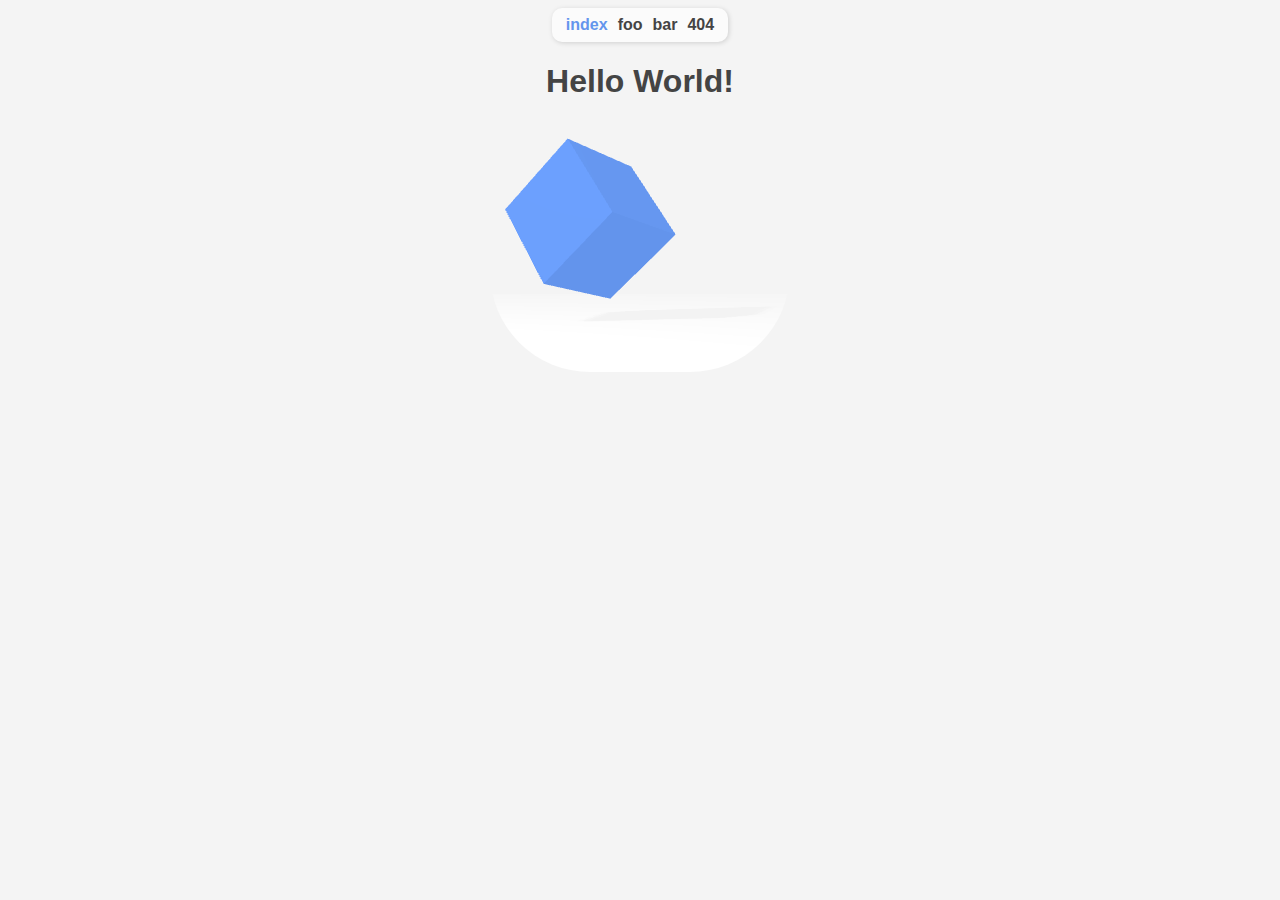
<file: index.html>
<!DOCTYPE html><html lang="en"><head><meta charset="utf-8"><meta name="viewport" content="width=device-width, initial-scale=1"><link rel="icon" href="/favicon.ico"><script>window._$HY||(e=>{let t=e=>e&&e.hasAttribute&&(e.hasAttribute("data-hk")?e:t(e.host&&e.host.nodeType?e.host:e.parentNode));["click", "input"].forEach((o=>document.addEventListener(o,(o=>{if(!e.events)return;let s=t(o.composedPath&&o.composedPath()[0]||o.target);s&&!e.completed.has(s)&&e.events.push([s,o])}))))})(_$HY={events:[],completed:new WeakSet,r:{},fe(){}});</script><script>self.$R=self.$R||[];_$HY.r["0000000100010"]=$R[0]=($R[1]=(s,f,p)=>((p=new Promise((a,b)=>{s=a,f=b})).s=s,p.f=f,p))();($R[2]=(p,d)=>{p.s(d),p.status="success",p.value=d;delete p.s;delete p.f})($R[0],!0);</script><!--xs--><link href="/_build/assets/client-Tk0JeWAS.css" rel="stylesheet" fetchPriority="high" /><link href="/_build/assets/HttpStatusCode-DtD0FKv-.js" rel="modulepreload" /><link href="/_build/assets/client-O7RTL11c.js" rel="modulepreload" /><link href="/_build/assets/client-B_5kMwNN.js" rel="modulepreload" /><link href="/_build/assets/index-C7GoVCI2.js" rel="modulepreload" /></head><body><div id="app"><!--!$e000000--><main data-hk=000000010000><div class="links"><a href="/" class="active" style="--active-color:cornflowerblue;">index</a><a href="/projects/foo" class="" style="--active-color:orchid;">foo</a><a href="/projects/bar" class="" style="--active-color:orange;">bar</a><a href="/blahblah" class="" style="--active-color:turquoise;">404</a></div><h1>Hello World!</h1><!--$--><!--/--><!--$--><div data-hk=0000000100020 style="width:300px;height:250px;border-bottom-left-radius:100px;border-bottom-right-radius:100px;overflow:hidden;"><div style="width:300px;height:300px;"><lume-scene webgl shadowmap-type="pcfsoft"><lume-element3d align-point="0.333 0.333"><lume-ambient-light intensity="3.1"></lume-ambient-light><lume-point-light position="-500 -500 800" intensity="600"></lume-point-light><lume-camera-rig min-distance="0" distance="0" scale="-1 1 1" min-vertical-angle="0" max-vertical-angle="0"><lume-box slot="camera" mount-point="0.5 0.5 0.5" rotation="12 23 34" color="cornflowerblue" size="100 100 100"></lume-box></lume-camera-rig></lume-element3d><lume-plane align-point="0.5 0.666" mount-point="0.5 0.5" size="2000 2000" rotation="90" color="#f4f4f4"></lume-plane><lume-sphere mount-point="0.5 0.5 0.5" color="white" has="basic-material" size="1000" position="2000 -3200 -20000" align-point="0.5 0.5"><lume-element3d align-point="0.5 0.5 0.5"><lume-sphere mount-point="0.5 0.5 0.5" color="#f4f4f4" size="1000" position="-1000 70 0"></lume-sphere></lume-element3d></lume-sphere></lume-scene></div></div><!--/--></main><!--!$/e000000--></div><!--$--><script>window.manifest = {"src/routes/[...404].tsx?pick=default&pick=$css":{"output":"/_build/assets/_...404_-CvZfi0wJ.js","assets":[{"tag":"link","attrs":{"href":"/_build/assets/HttpStatusCode-DtD0FKv-.js","key":"/_build/assets/HttpStatusCode-DtD0FKv-.js","rel":"modulepreload"}},{"tag":"link","attrs":{"href":"/_build/assets/_...404_-CvZfi0wJ.js","key":"/_build/assets/_...404_-CvZfi0wJ.js","rel":"modulepreload"}}]},"src/routes/index.tsx?pick=default&pick=$css":{"output":"/_build/assets/index-C7GoVCI2.js","assets":[{"tag":"link","attrs":{"href":"/_build/assets/index-C7GoVCI2.js","key":"/_build/assets/index-C7GoVCI2.js","rel":"modulepreload"}}]},"src/routes/projects/[project].tsx?pick=default&pick=$css":{"output":"/_build/assets/_project_-CPIyUM3p.js","assets":[{"tag":"link","attrs":{"href":"/_build/assets/_project_-CPIyUM3p.js","key":"/_build/assets/_project_-CPIyUM3p.js","rel":"modulepreload"}}]},"virtual:$vinxi/handler/client":{"output":"/_build/assets/client-B_5kMwNN.js","assets":[{"tag":"link","attrs":{"href":"/_build/assets/client-Tk0JeWAS.css","key":"/_build/assets/client-Tk0JeWAS.css","rel":"stylesheet","fetchPriority":"high"}},{"tag":"link","attrs":{"href":"/_build/assets/HttpStatusCode-DtD0FKv-.js","key":"/_build/assets/HttpStatusCode-DtD0FKv-.js","rel":"modulepreload"}},{"tag":"link","attrs":{"href":"/_build/assets/client-O7RTL11c.js","key":"/_build/assets/client-O7RTL11c.js","rel":"modulepreload"}},{"tag":"link","attrs":{"href":"/_build/assets/client-B_5kMwNN.js","key":"/_build/assets/client-B_5kMwNN.js","rel":"modulepreload"}}]}}</script><script type="module" async src="/_build/assets/client-B_5kMwNN.js"></script><!--/--></body></html>
</file>
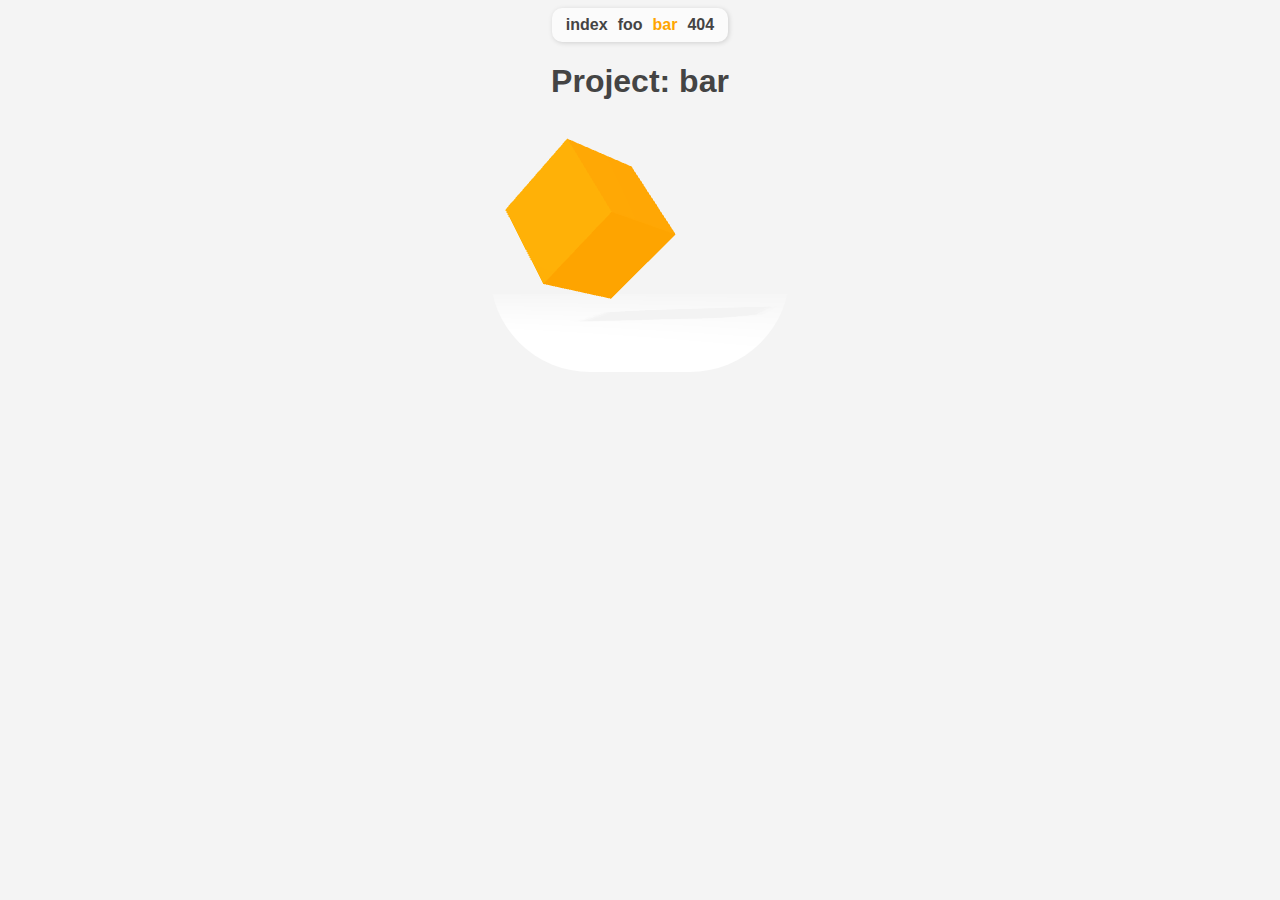
<file: projects/bar/index.html>
<!DOCTYPE html><html lang="en"><head><meta charset="utf-8"><meta name="viewport" content="width=device-width, initial-scale=1"><link rel="icon" href="/favicon.ico"><script>window._$HY||(e=>{let t=e=>e&&e.hasAttribute&&(e.hasAttribute("data-hk")?e:t(e.host&&e.host.nodeType?e.host:e.parentNode));["click", "input"].forEach((o=>document.addEventListener(o,(o=>{if(!e.events)return;let s=t(o.composedPath&&o.composedPath()[0]||o.target);s&&!e.completed.has(s)&&e.events.push([s,o])}))))})(_$HY={events:[],completed:new WeakSet,r:{},fe(){}});</script><script>self.$R=self.$R||[];_$HY.r["0000000100010"]=$R[0]=($R[1]=(s,f,p)=>((p=new Promise((a,b)=>{s=a,f=b})).s=s,p.f=f,p))();($R[2]=(p,d)=>{p.s(d),p.status="success",p.value=d;delete p.s;delete p.f})($R[0],!0);</script><!--xs--><link href="/_build/assets/client-Tk0JeWAS.css" rel="stylesheet" fetchPriority="high" /><link href="/_build/assets/HttpStatusCode-DtD0FKv-.js" rel="modulepreload" /><link href="/_build/assets/client-O7RTL11c.js" rel="modulepreload" /><link href="/_build/assets/client-B_5kMwNN.js" rel="modulepreload" /><link href="/_build/assets/_project_-CPIyUM3p.js" rel="modulepreload" /></head><body><div id="app"><!--!$e000000--><main data-hk=000000010000><div class="links"><a href="/" class="" style="--active-color:cornflowerblue;">index</a><a href="/projects/foo" class="" style="--active-color:orchid;">foo</a><a href="/projects/bar" class="active" style="--active-color:orange;">bar</a><a href="/blahblah" class="" style="--active-color:turquoise;">404</a></div><h1>Project: bar</h1><!--$--><!--/--><!--$--><div data-hk=0000000100020 style="width:300px;height:250px;border-bottom-left-radius:100px;border-bottom-right-radius:100px;overflow:hidden;"><div style="width:300px;height:300px;"><lume-scene webgl shadowmap-type="pcfsoft"><lume-element3d align-point="0.333 0.333"><lume-ambient-light intensity="3.1"></lume-ambient-light><lume-point-light position="-500 -500 800" intensity="600"></lume-point-light><lume-camera-rig min-distance="0" distance="0" scale="-1 1 1" min-vertical-angle="0" max-vertical-angle="0"><lume-box slot="camera" mount-point="0.5 0.5 0.5" rotation="12 23 34" color="orange" size="100 100 100"></lume-box></lume-camera-rig></lume-element3d><lume-plane align-point="0.5 0.666" mount-point="0.5 0.5" size="2000 2000" rotation="90" color="#f4f4f4"></lume-plane><lume-sphere mount-point="0.5 0.5 0.5" color="white" has="basic-material" size="1000" position="2000 -3200 -20000" align-point="0.5 0.5"><lume-element3d align-point="0.5 0.5 0.5"><lume-sphere mount-point="0.5 0.5 0.5" color="#f4f4f4" size="1000" position="-1000 70 0"></lume-sphere></lume-element3d></lume-sphere></lume-scene></div></div><!--/--></main><!--!$/e000000--></div><!--$--><script>window.manifest = {"src/routes/[...404].tsx?pick=default&pick=$css":{"output":"/_build/assets/_...404_-CvZfi0wJ.js","assets":[{"tag":"link","attrs":{"href":"/_build/assets/HttpStatusCode-DtD0FKv-.js","key":"/_build/assets/HttpStatusCode-DtD0FKv-.js","rel":"modulepreload"}},{"tag":"link","attrs":{"href":"/_build/assets/_...404_-CvZfi0wJ.js","key":"/_build/assets/_...404_-CvZfi0wJ.js","rel":"modulepreload"}}]},"src/routes/index.tsx?pick=default&pick=$css":{"output":"/_build/assets/index-C7GoVCI2.js","assets":[{"tag":"link","attrs":{"href":"/_build/assets/index-C7GoVCI2.js","key":"/_build/assets/index-C7GoVCI2.js","rel":"modulepreload"}}]},"src/routes/projects/[project].tsx?pick=default&pick=$css":{"output":"/_build/assets/_project_-CPIyUM3p.js","assets":[{"tag":"link","attrs":{"href":"/_build/assets/_project_-CPIyUM3p.js","key":"/_build/assets/_project_-CPIyUM3p.js","rel":"modulepreload"}}]},"virtual:$vinxi/handler/client":{"output":"/_build/assets/client-B_5kMwNN.js","assets":[{"tag":"link","attrs":{"href":"/_build/assets/client-Tk0JeWAS.css","key":"/_build/assets/client-Tk0JeWAS.css","rel":"stylesheet","fetchPriority":"high"}},{"tag":"link","attrs":{"href":"/_build/assets/HttpStatusCode-DtD0FKv-.js","key":"/_build/assets/HttpStatusCode-DtD0FKv-.js","rel":"modulepreload"}},{"tag":"link","attrs":{"href":"/_build/assets/client-O7RTL11c.js","key":"/_build/assets/client-O7RTL11c.js","rel":"modulepreload"}},{"tag":"link","attrs":{"href":"/_build/assets/client-B_5kMwNN.js","key":"/_build/assets/client-B_5kMwNN.js","rel":"modulepreload"}}]}}</script><script type="module" async src="/_build/assets/client-B_5kMwNN.js"></script><!--/--></body></html>
</file>
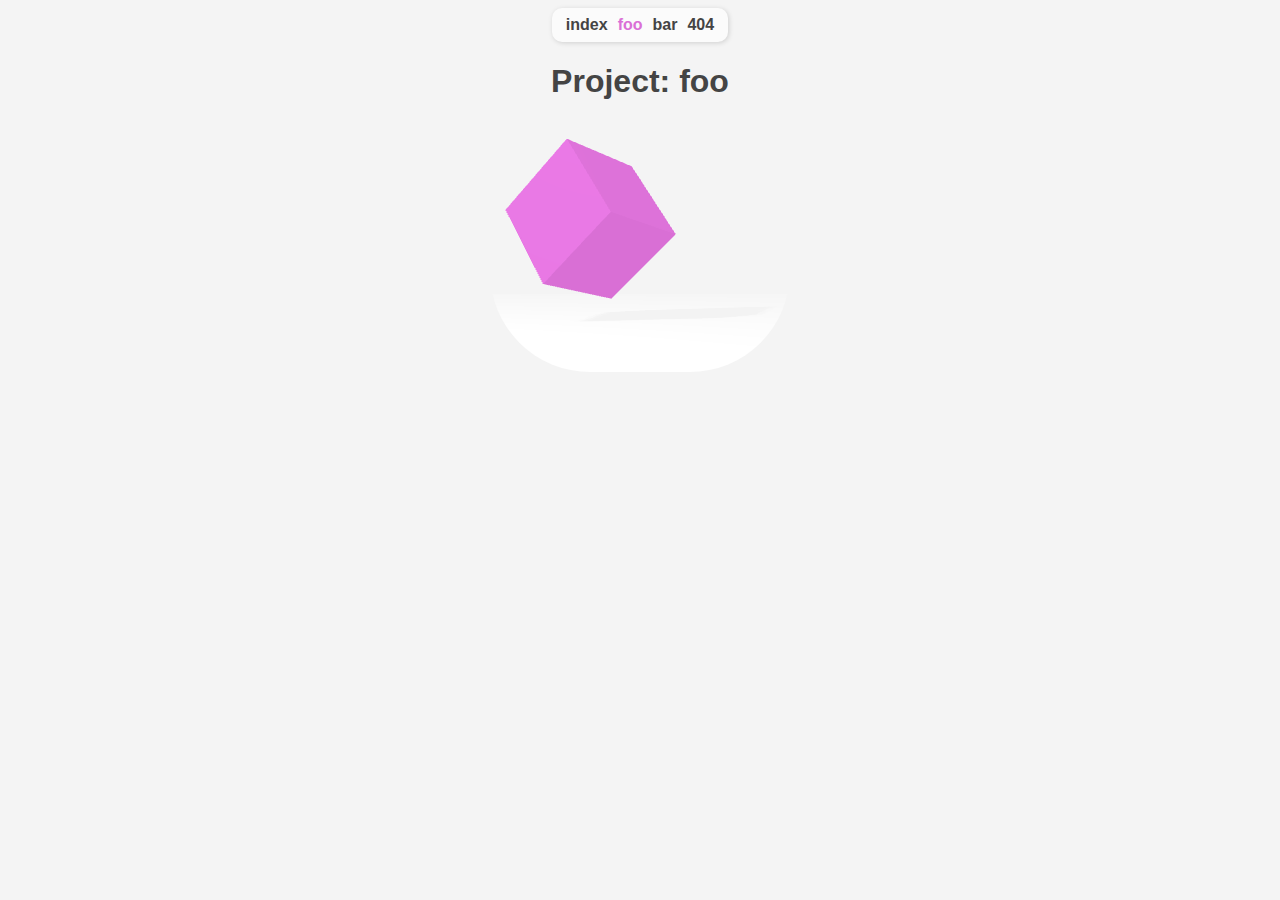
<file: projects/foo/index.html>
<!DOCTYPE html><html lang="en"><head><meta charset="utf-8"><meta name="viewport" content="width=device-width, initial-scale=1"><link rel="icon" href="/favicon.ico"><script>window._$HY||(e=>{let t=e=>e&&e.hasAttribute&&(e.hasAttribute("data-hk")?e:t(e.host&&e.host.nodeType?e.host:e.parentNode));["click", "input"].forEach((o=>document.addEventListener(o,(o=>{if(!e.events)return;let s=t(o.composedPath&&o.composedPath()[0]||o.target);s&&!e.completed.has(s)&&e.events.push([s,o])}))))})(_$HY={events:[],completed:new WeakSet,r:{},fe(){}});</script><script>self.$R=self.$R||[];_$HY.r["0000000100010"]=$R[0]=($R[1]=(s,f,p)=>((p=new Promise((a,b)=>{s=a,f=b})).s=s,p.f=f,p))();($R[2]=(p,d)=>{p.s(d),p.status="success",p.value=d;delete p.s;delete p.f})($R[0],!0);</script><!--xs--><link href="/_build/assets/client-Tk0JeWAS.css" rel="stylesheet" fetchPriority="high" /><link href="/_build/assets/HttpStatusCode-DtD0FKv-.js" rel="modulepreload" /><link href="/_build/assets/client-O7RTL11c.js" rel="modulepreload" /><link href="/_build/assets/client-B_5kMwNN.js" rel="modulepreload" /><link href="/_build/assets/_project_-CPIyUM3p.js" rel="modulepreload" /></head><body><div id="app"><!--!$e000000--><main data-hk=000000010000><div class="links"><a href="/" class="" style="--active-color:cornflowerblue;">index</a><a href="/projects/foo" class="active" style="--active-color:orchid;">foo</a><a href="/projects/bar" class="" style="--active-color:orange;">bar</a><a href="/blahblah" class="" style="--active-color:turquoise;">404</a></div><h1>Project: foo</h1><!--$--><!--/--><!--$--><div data-hk=0000000100020 style="width:300px;height:250px;border-bottom-left-radius:100px;border-bottom-right-radius:100px;overflow:hidden;"><div style="width:300px;height:300px;"><lume-scene webgl shadowmap-type="pcfsoft"><lume-element3d align-point="0.333 0.333"><lume-ambient-light intensity="3.1"></lume-ambient-light><lume-point-light position="-500 -500 800" intensity="600"></lume-point-light><lume-camera-rig min-distance="0" distance="0" scale="-1 1 1" min-vertical-angle="0" max-vertical-angle="0"><lume-box slot="camera" mount-point="0.5 0.5 0.5" rotation="12 23 34" color="orchid" size="100 100 100"></lume-box></lume-camera-rig></lume-element3d><lume-plane align-point="0.5 0.666" mount-point="0.5 0.5" size="2000 2000" rotation="90" color="#f4f4f4"></lume-plane><lume-sphere mount-point="0.5 0.5 0.5" color="white" has="basic-material" size="1000" position="2000 -3200 -20000" align-point="0.5 0.5"><lume-element3d align-point="0.5 0.5 0.5"><lume-sphere mount-point="0.5 0.5 0.5" color="#f4f4f4" size="1000" position="-1000 70 0"></lume-sphere></lume-element3d></lume-sphere></lume-scene></div></div><!--/--></main><!--!$/e000000--></div><!--$--><script>window.manifest = {"src/routes/[...404].tsx?pick=default&pick=$css":{"output":"/_build/assets/_...404_-CvZfi0wJ.js","assets":[{"tag":"link","attrs":{"href":"/_build/assets/HttpStatusCode-DtD0FKv-.js","key":"/_build/assets/HttpStatusCode-DtD0FKv-.js","rel":"modulepreload"}},{"tag":"link","attrs":{"href":"/_build/assets/_...404_-CvZfi0wJ.js","key":"/_build/assets/_...404_-CvZfi0wJ.js","rel":"modulepreload"}}]},"src/routes/index.tsx?pick=default&pick=$css":{"output":"/_build/assets/index-C7GoVCI2.js","assets":[{"tag":"link","attrs":{"href":"/_build/assets/index-C7GoVCI2.js","key":"/_build/assets/index-C7GoVCI2.js","rel":"modulepreload"}}]},"src/routes/projects/[project].tsx?pick=default&pick=$css":{"output":"/_build/assets/_project_-CPIyUM3p.js","assets":[{"tag":"link","attrs":{"href":"/_build/assets/_project_-CPIyUM3p.js","key":"/_build/assets/_project_-CPIyUM3p.js","rel":"modulepreload"}}]},"virtual:$vinxi/handler/client":{"output":"/_build/assets/client-B_5kMwNN.js","assets":[{"tag":"link","attrs":{"href":"/_build/assets/client-Tk0JeWAS.css","key":"/_build/assets/client-Tk0JeWAS.css","rel":"stylesheet","fetchPriority":"high"}},{"tag":"link","attrs":{"href":"/_build/assets/HttpStatusCode-DtD0FKv-.js","key":"/_build/assets/HttpStatusCode-DtD0FKv-.js","rel":"modulepreload"}},{"tag":"link","attrs":{"href":"/_build/assets/client-O7RTL11c.js","key":"/_build/assets/client-O7RTL11c.js","rel":"modulepreload"}},{"tag":"link","attrs":{"href":"/_build/assets/client-B_5kMwNN.js","key":"/_build/assets/client-B_5kMwNN.js","rel":"modulepreload"}}]}}</script><script type="module" async src="/_build/assets/client-B_5kMwNN.js"></script><!--/--></body></html>
</file>
<file: _build/assets/client-Tk0JeWAS.css>
body{font-family:Gordita,Roboto,Oxygen,Ubuntu,Cantarell,Open Sans,Helvetica Neue,sans-serif;--font-base-color: #444;color:var(--font-base-color);background:#f4f4f4}main{display:flex;flex-direction:column;align-items:center}.links{display:flex;gap:10px;width:min-content;background:#fbfbfb;box-shadow:1px 1px 5px #00000026;padding:8px 14px;border-radius:10px;>a{text-decoration:none;color:var(--font-base-color);font-weight:700;&.active{color:var(--active-color)}}}
</file>
